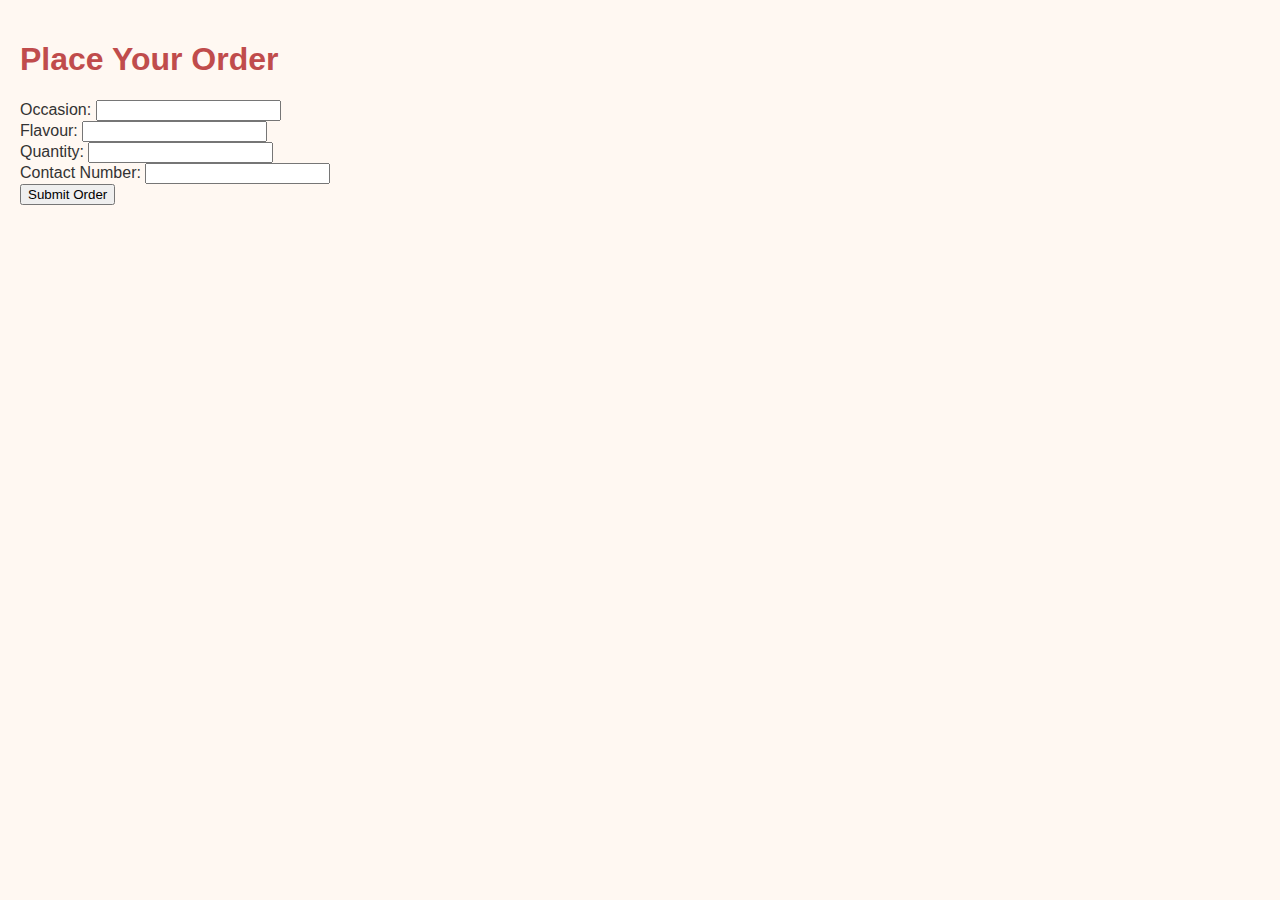
<file: order.html>
<!DOCTYPE html>
<html lang="en">
<head>
  <meta charset="UTF-8" />
  <meta name="viewport" content="width=device-width, initial-scale=1.0" />
  <title>Order - Shiva's Divine Delights</title>
  <link rel="stylesheet" href="style.css" />
</head>
<body>
  <header><h1>Place Your Order</h1></header>
  <form action="https://formspree.io/f/xoqgnoyz" method="POST">
    <label>Occasion: <input type="text" name="occasion" required></label><br>
    <label>Flavour: <input type="text" name="flavour" required></label><br>
    <label>Quantity: <input type="number" name="quantity" required></label><br>
    <label>Contact Number: <input type="tel" name="phone" required></label><br>
    <input type="submit" value="Submit Order">
  </form>
</body>
</html>
</file>
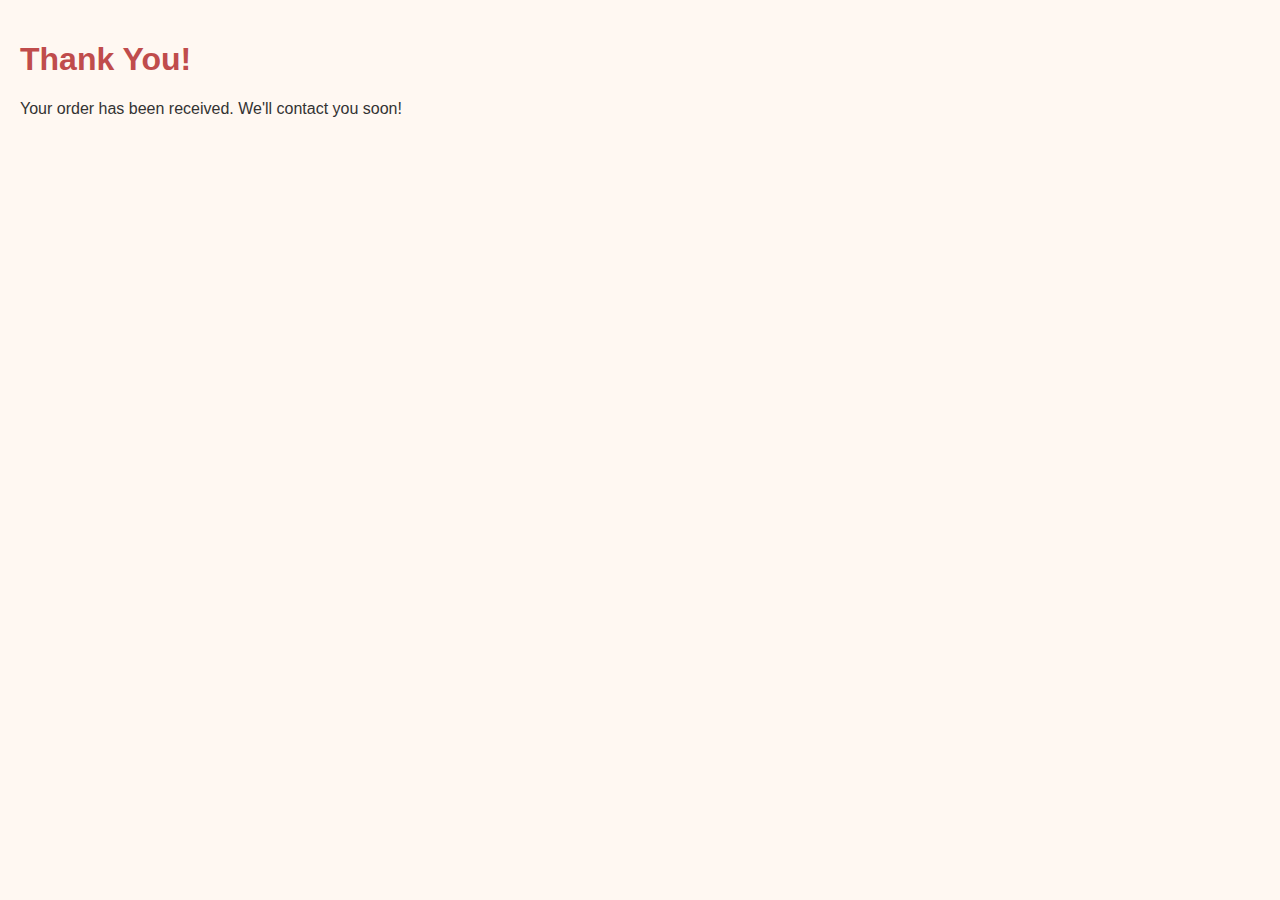
<file: thank-you.html>
<!DOCTYPE html>
<html lang="en">
<head>
  <meta charset="UTF-8" />
  <meta name="viewport" content="width=device-width, initial-scale=1.0" />
  <title>Thank You</title>
  <link rel="stylesheet" href="style.css" />
</head>
<body>
  <header><h1>Thank You!</h1></header>
  <p>Your order has been received. We'll contact you soon!</p>
</body>
</html>
</file>
<file: style.css>
body {
  font-family: Arial, sans-serif;
  background-color: #fff8f2;
  color: #333;
  margin: 0;
  padding: 20px;
}

h1 {
  color: #c04c4c;
}

img {
  width: 300px;
  border-radius: 10px;
}

a {
  color: #b03a2e;
  font-weight: bold;
  text-decoration: none;
}
</file>
